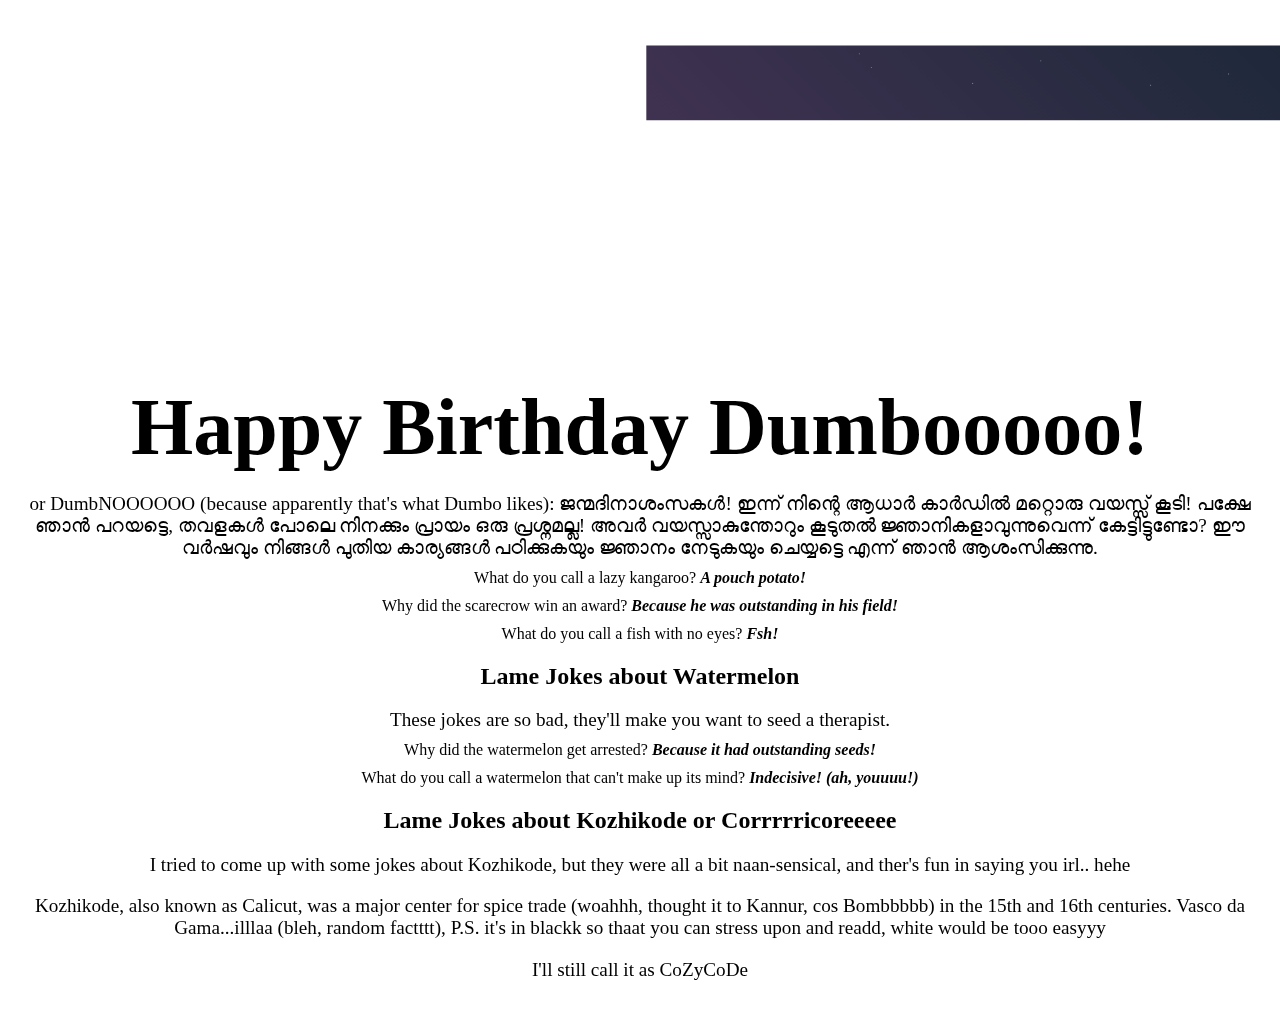
<file: index.html>
<!DOCTYPE html>
<html lang="en">
<head>
  <meta charset="UTF-8">
  <meta name="viewport" content="width=device-width, initial-scale=1.0">
  <title>Happy Birthday Dumbo!</title>
  <link rel="stylesheet" href="style.css">
</head>
<body>
  <div id="particles-background" class="vertical-centered-box"></div>
  <div id="particles-foreground" class="vertical-centered-box"></div>
  <svg id="svg-element" fill="#FFFFFF"></svg>
  <div class="content-container">
    <h1>Happy Birthday Dumbooooo!</h1>
    <p>or DumbNOOOOOO (because apparently that's what Dumbo likes):
    ജന്മദിനാശംസകൾ! ഇന്ന് നിന്റെ ആധാർ കാർഡിൽ മറ്റൊരു വയസ്സ് കൂടി! പക്ഷേ ഞാൻ പറയട്ടെ, തവളകൾ പോലെ നിനക്കും പ്രായം ഒരു പ്രശ്നമല്ല! അവർ വയസ്സാകുന്തോറും കൂടുതൽ ജ്ഞാനികളാവുന്നുവെന്ന് കേട്ടിട്ടുണ്ടോ? ഈ വർഷവും നിങ്ങൾ പുതിയ കാര്യങ്ങൾ പഠിക്കുകയും ജ്ഞാനം നേടുകയും ചെയ്യട്ടെ എന്ന് ഞാൻ ആശംസിക്കുന്നു. </p>

    <ul class="joke-list">
      <li>What do you call a lazy kangaroo? <span class="punchline">A pouch potato!</span></li>
      <li>Why did the scarecrow win an award? <span class="punchline">Because he was outstanding in his field!</span></li>
      <li>What do you call a fish with no eyes? <span class="punchline">Fsh!</span></li>
    </ul>

    <h2>Lame Jokes about Watermelon</h2>
    <p>These jokes are so bad, they'll make you want to seed a therapist.</p>
    <ul class="joke-list">
      <li>Why did the watermelon get arrested? <span class="punchline">Because it had outstanding seeds!</span></li>
      <li>What do you call a watermelon that can't make up its mind? <span class="punchline">Indecisive! (ah, youuuu!)</span></li>
    </ul>

    <h2>Lame Jokes about Kozhikode or Corrrrricoreeeee</h2>

    <p>I tried to come up with some jokes about Kozhikode, but they were all a bit naan-sensical, and ther's fun in saying you irl.. hehe</p>
    <p>Kozhikode, also known as Calicut, was a major center for spice trade (woahhh, thought it to Kannur, cos Bombbbbb) in the 15th and 16th centuries. Vasco da Gama...illlaa (bleh, random factttt), P.S. it's in blackk so thaat you can stress upon and readd, white would be tooo easyyy</p>
    <p>I'll still call it as CoZyCoDe</p>
  </div>

  <script src="script.js"></script>
</body>
</html>
</file>
<file: style.css>
// START: TEMPLATE
@blue: #26bbf0;
@green: #c2d5a0;
@red: #cf6a6d;
@yellow: #ffbc0d;

@black: #343536;
@black-2: #424950;
@grey: #89949b;
@grey-2: #9aa8b1;
@light-grey: #c4c9cd ;
@light-grey-2: #dbdfe1;
@white: #f3f4f5;

body {
  -webkit-font-smoothing: antialiased;
  text-rendering: optimizeLegibility;
  font-family: "proxima-nova-soft", sans-serif;
  -webkit-user-select: none;
  overflow: hidden;
  
  .vertical-centered-box {
    position: absolute;
    width: 100%;
    height: 100%;
    text-align: center;
    &:after {
      content: '';
      display: inline-block;
      height: 100%;
      vertical-align: middle;
      margin-right: -0.25em;
    }
    .content {
      box-sizing: border-box;
      display: inline-block;
      vertical-align: middle;
      text-align: left;
      font-size: 0;
    }
  }
}

* {
  transition: all .3s;
}
// END: TEMPLATE


body {
  background: mix(#3f3251, #002025, 70%);
}


.loader-circle {
  position: absolute;
  left: 50%;
  top: 50%;
  width: 120px;
  height: 120px;
  border-radius: 50%;
  box-shadow: inset 0 0 0 1px rgba(255,255,255,.1);
  margin-left: -60px;
  margin-top: -60px;
  // .animation(fade 1.2s infinite ease-in-out);
}

.loader-line-mask {
  position: absolute;
  left: 50%;
  top: 50%;
  width: 60px;
  height: 120px;
  margin-left: -60px;
  margin-top: -60px;
  overflow: hidden;
  transform-origin: 60px 60px;
  -webkit-mask-image: -webkit-linear-gradient(top, rgba(0,0,0,1), rgba(0,0,0,0));
  animation: rotate 1.2s infinite linear;
  .loader-line {
    width: 120px;
    height: 120px;
    border-radius: 50%;
    box-shadow: inset 0 0 0 1px rgba(255,255,255,.5);
  }
}

#particles-background, #particles-foreground {
  left: -51%;
  top: -51%;
  width: 202%;
  height: 202%;
  transform: scale3d(.5, .5, 1);
}

#particles-background {
  background: mix(#3f3251, #002025, 70%);
  background-image: -moz-linear-gradient(45deg, #3f3251 2%, #002025 100%);
  background-image: -webkit-linear-gradient(45deg, #3f3251 2%, #002025 100%);
  background-image: linear-gradient(45deg, #3f3251 2%, #002025 100%);
}

@keyframes rotate { 0% { transform: rotate(0deg);} 100% { transform: rotate(360deg);}}

@keyframes fade { 0% { opacity: 1;} 50% { opacity: 0.25;}}

@keyframes fade-in { 0% { opacity: 0;} 100% { opacity: 1;}}

/* Your existing CSS styles here */

/* New Styles for Added Content */
#svg-element {
  position: absolute;
  top: 0;
  left: 0;
  width: 100%;
  height: 100%; /* Adjust as needed for your animation */
}

.content-container {
  position: relative;
  text-align: center;
  padding: 20px;
}

h1 {
  font-size: 5em;
  margin-bottom: 20px;
}

p {
  font-size: 1.2em;
  margin-bottom: 10px;
}

.joke-list {
  list-style: none;
  padding: 0;
  margin: 0;
}

.joke-list li {
  margin-bottom: 10px;
}

.punchline {
  font-weight: bold;
  font-style: italic;
}
</file>
